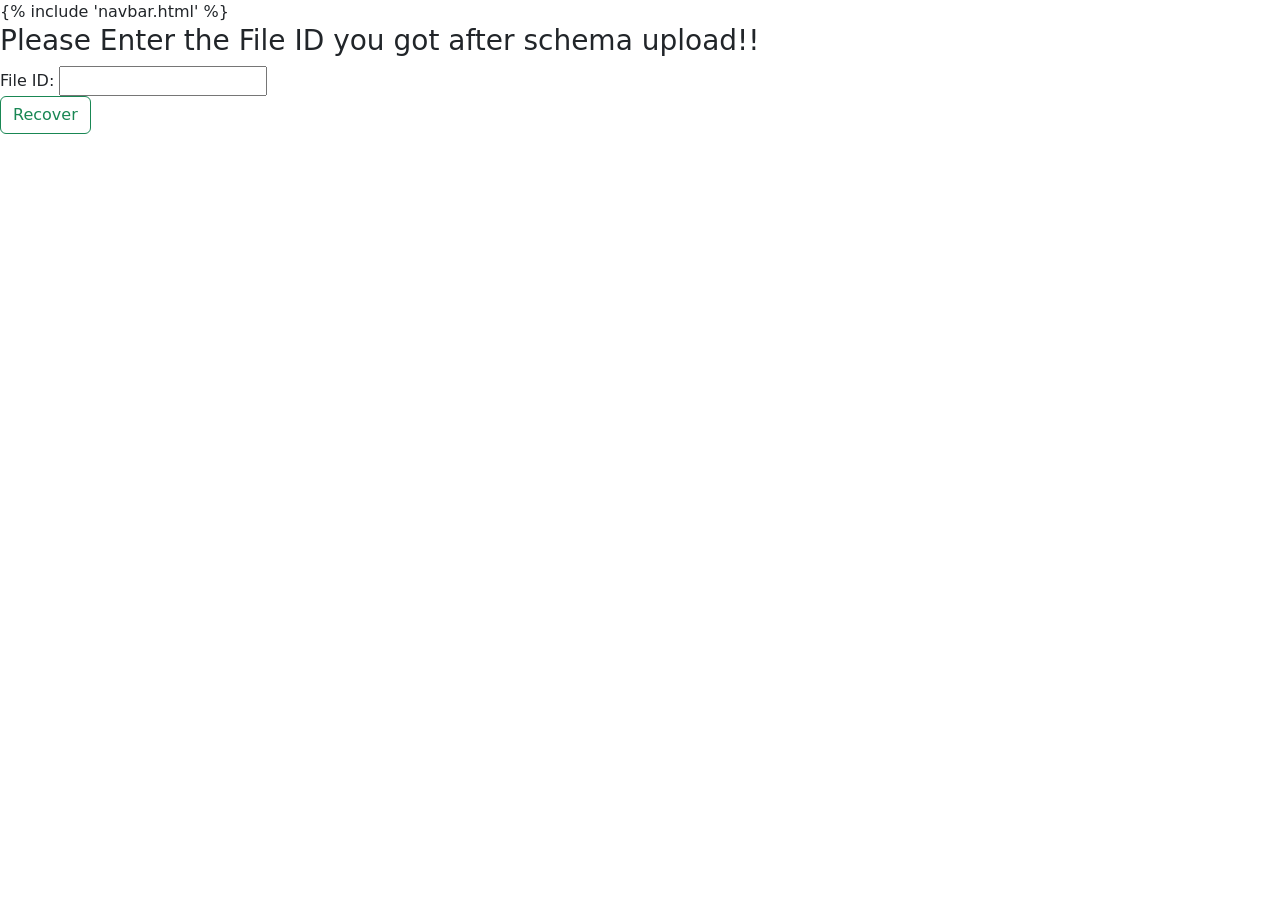
<file: templates/recovery.html>
<!DOCTYPE html>
<html lang="en">
<head>
    <meta charset="UTF-8">
    <meta http-equiv="X-UA-Compatible" content="IE=edge">
    <meta name="viewport" content="width=device-width, initial-scale=1.0">
    <title>Schema Recovery</title>
    <link rel="stylesheet" href="/static/css/bootstrap.min.css"></link>  <!-- Bootstrap CSS CDN link -->
</head>
<body>
{% include 'navbar.html' %}
<br>
<h3>Please Enter the File ID you got after schema upload!!</h3>
<form class="form" action="/persist/download" method="post">
    <label for="file_id">File ID:</label>
    <input type="text" id="file_id" name="file_id" required>
    <br>
    <button type="submit" class="btn btn-outline-success">Recover</button>
</form>
</body>
</html>
</file>
